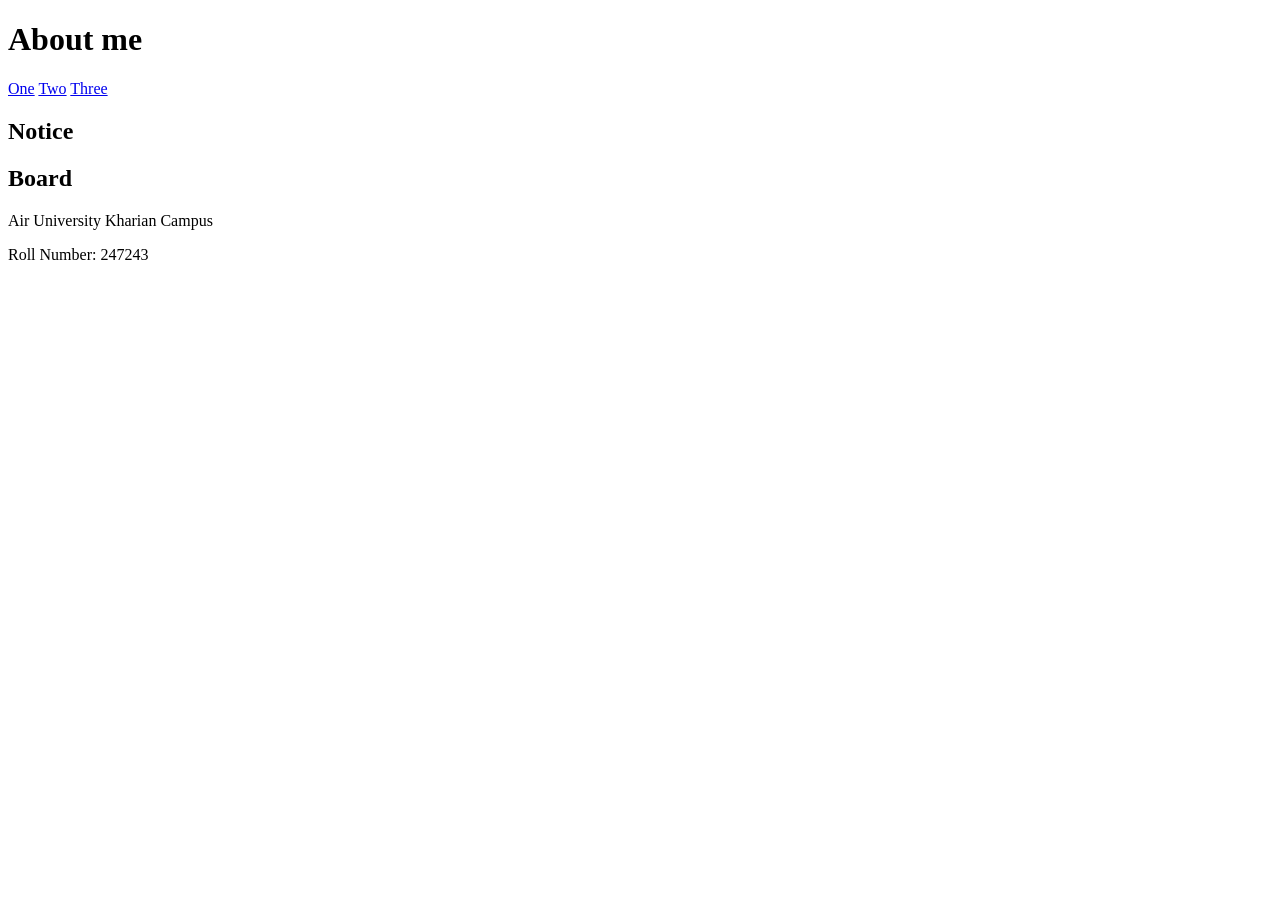
<file: index.html>
<!DOCTYPE html>
<html lang="en">
<head>
    <meta charset="UTF-8">
    <meta name="viewport" content="width=device-width, initial-scale=1.0">
    <title>LAB2</title>
</head>
<body>
    <header>
        <h1>About me</h1>
    </header>
    <nav>
        <a href="#one">One</a>
        <a href="#two">Two</a>
        <a href="#three">Three</a>
    </nav>
    <section id="one"></section>
    <section id="two">
        <h2>Notice</h2>
    </section>
    <section id="three">
        <h2>Board</h2>
        <p>Air University Kharian Campus</p>
    </section>
    <footer id="contact">
        <p>Roll Number: 247243</p>
    </footer>
</body>
</html>
</file>
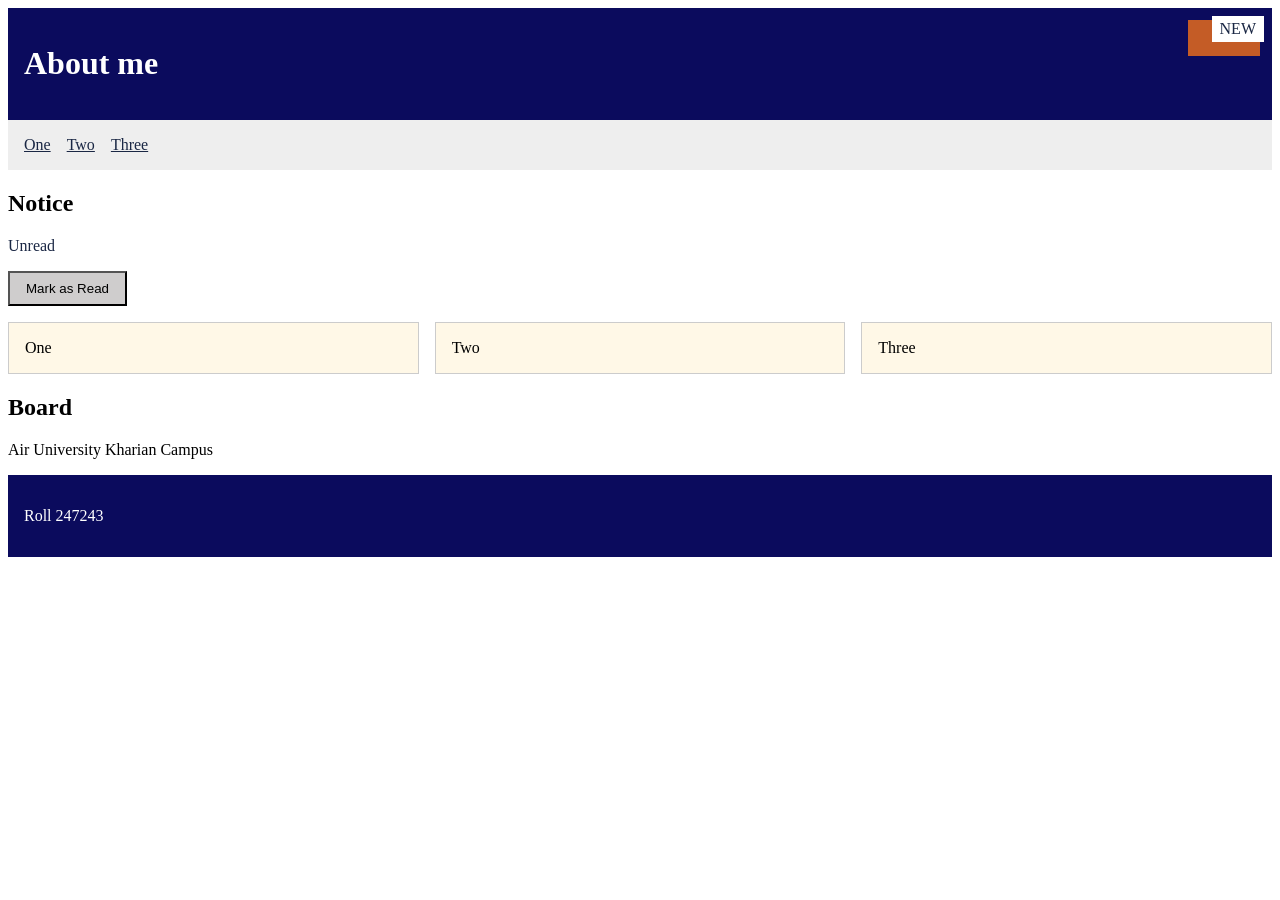
<file: LAB TASK10/index.html>
<!DOCTYPE html>
<html lang="en">
<head>
    <meta charset="UTF-8">
    <meta name="viewport" content="width=device-width, initial-scale=1.0">
    <title>LAB2</title>
    <link rel="stylesheet" href="styles.css">
</head>
<body>
    <header class="hero">
        <h1>About me</h1>
        <div class="behind"></div>
        <span id="badge" class="badge">NEW</span>
    </header>
    <nav>
        <a href="#one">One</a>
        <a href="#two">Two</a>
        <a href="#three">Three</a>
    </nav>
    <section id="one">
        <h2>Notice</h2>
        <p id="status" class="note">Unread</p>
        <button id="mark" type="button">Mark as Read</button>
    </section>
    <section id="two" class="cards">
      <article class="card">One</article>
      <article class="card">Two</article>
      <article class="card">Three</article> 
    </section>
    <section id="three">
        <h2>Board</h2>
        <p>Air University Kharian Campus</p>
    </section>
    <footer id="contact">
        <p>Roll 247243</p>
    </footer>
</body>
</html>
</file>
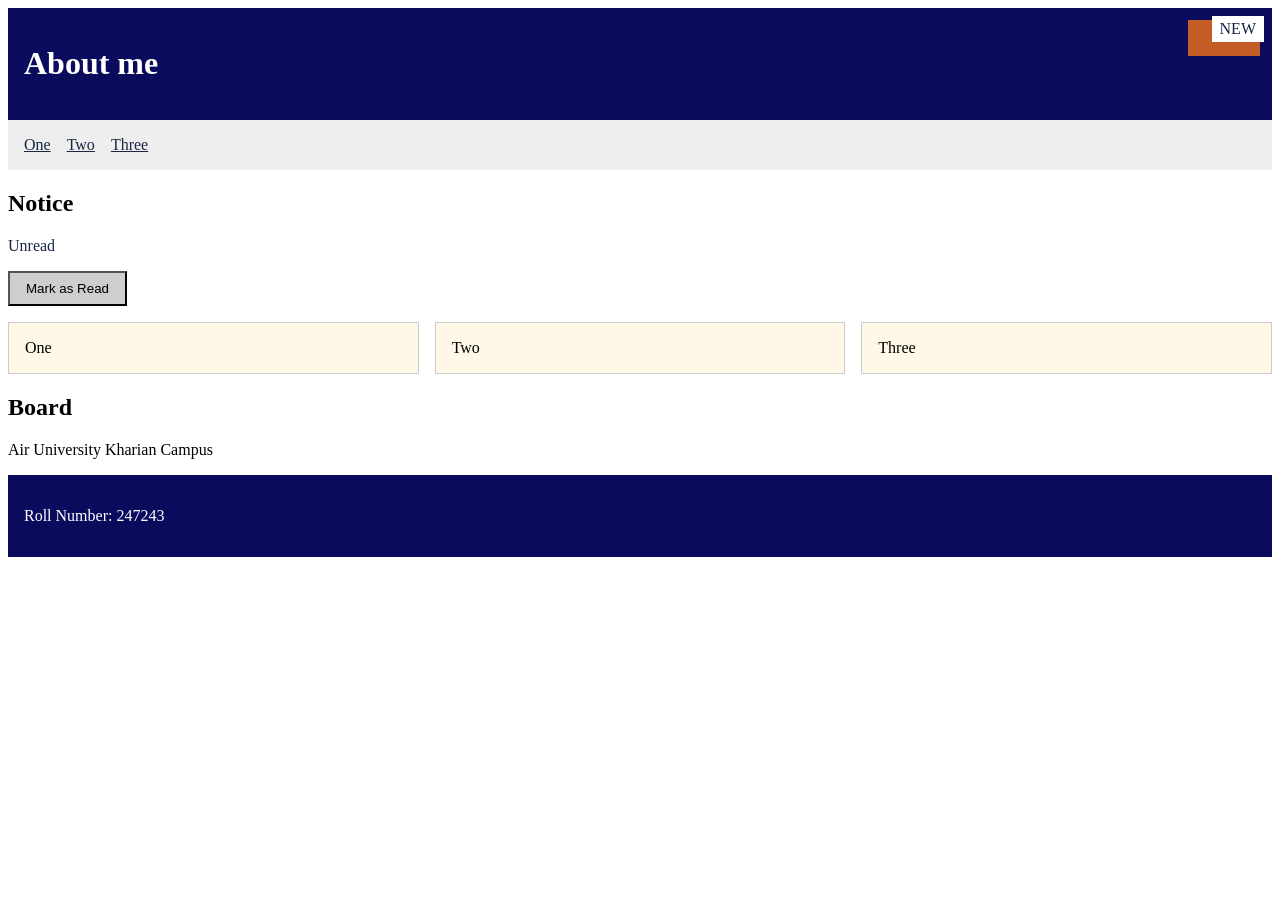
<file: LAB TASK11/index.html>
<!DOCTYPE html>
<html lang="en">
<head>
    <meta charset="UTF-8">
    <meta name="viewport" content="width=device-width, initial-scale=1.0">
    <title>LAB2</title>
    <link rel="stylesheet" href="styles.css">
</head>
<body>
    <header class="hero">
        <h1>About me</h1>
        <div class="behind"></div>
        <span id="badge" class="badge">NEW</span>
    </header>
    <nav>
        <a href="#one">One</a>
        <a href="#two">Two</a>
        <a href="#three">Three</a>
    </nav>
    <section id="one">
        <h2>Notice</h2>
        <p id="status" class="note">Unread</p>
        <button id="mark" type="button">Mark as Read</button>
    </section>
    <section id="two" class="cards">
      <article class="card">One</article>
      <article class="card">Two</article>
      <article class="card">Three</article> 
    </section>
    <section id="three">
        <h2>Board</h2>
        <p>Air University Kharian Campus</p>
    </section>
    <footer id="contact">
        <p>Roll Number: 247243</p>
    </footer>
    <script src="script.js"></script>
</body>
</html>
</file>
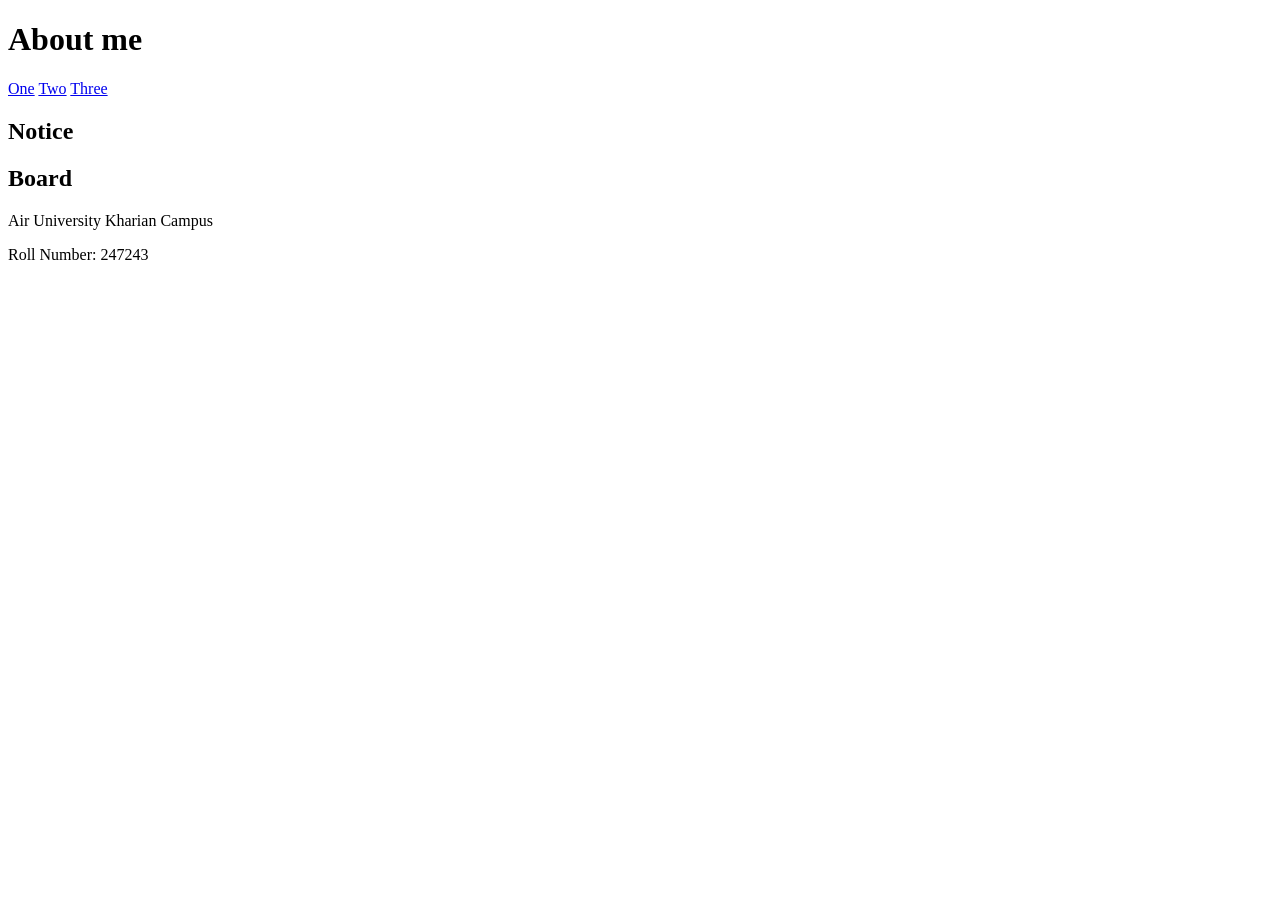
<file: LAB TASK2/index.html>
<!DOCTYPE html>
<html lang="en">
<head>
    <meta charset="UTF-8">
    <meta name="viewport" content="width=device-width, initial-scale=1.0">
    <title>LAB2</title>
    <link rel="stylessheet" href="styles.css">
</head>
<body>
    <header>
        <h1>About me</h1>
    </header>
    <nav>
        <a href="#one">One</a>
        <a href="#two">Two</a>
        <a href="#three">Three</a>
    </nav>
    <section id="one"></section>
    <section id="two">
        <h2>Notice</h2>
    </section>
    <section id="three">
        <h2>Board</h2>
        <p>Air University Kharian Campus</p>
    </section>
    <footer id="contact">
        <p>Roll Number: 247243</p>
    </footer>
</body>
</html>
</file>
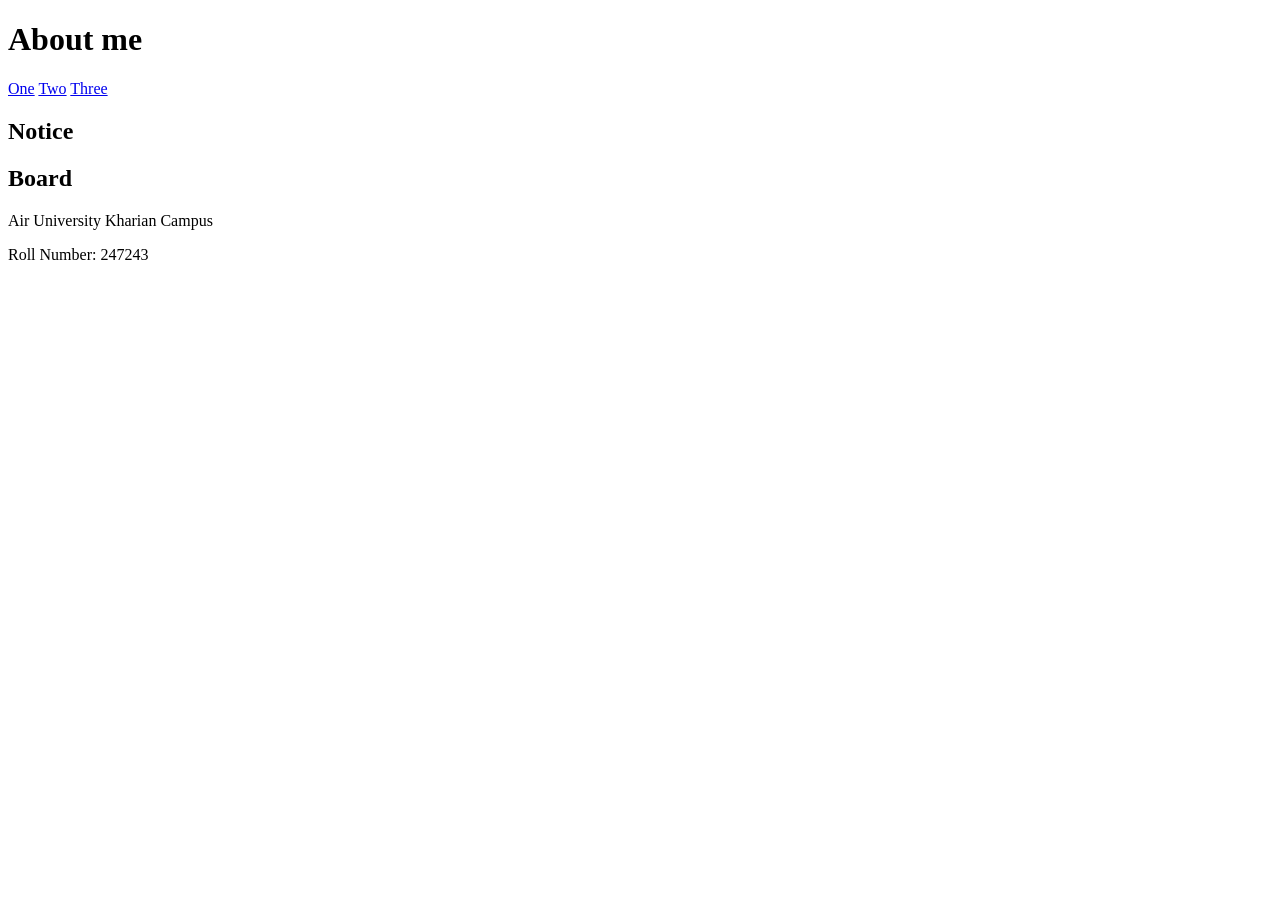
<file: LAB TASK4/index.html>
<!DOCTYPE html>
<html lang="en">
<head>
    <meta charset="UTF-8">
    <meta name="viewport" content="width=device-width, initial-scale=1.0">
    <title>LAB2</title>
    <link rel="stylessheet" href="styles.css">
</head>
<body>
    <header class="hero">
        <h1>About me</h1>
    </header>
    <nav>
        <a href="#one">One</a>
        <a href="#two">Two</a>
        <a href="#three">Three</a>
    </nav>
    <section id="one"></section>
    <section id="two">
        <h2>Notice</h2>
    </section>
    <section id="three">
        <h2>Board</h2>
        <p>Air University Kharian Campus</p>
    </section>
    <footer id="contact">
        <p>Roll Number: 247243</p>
    </footer>
</body>
</html>
</file>
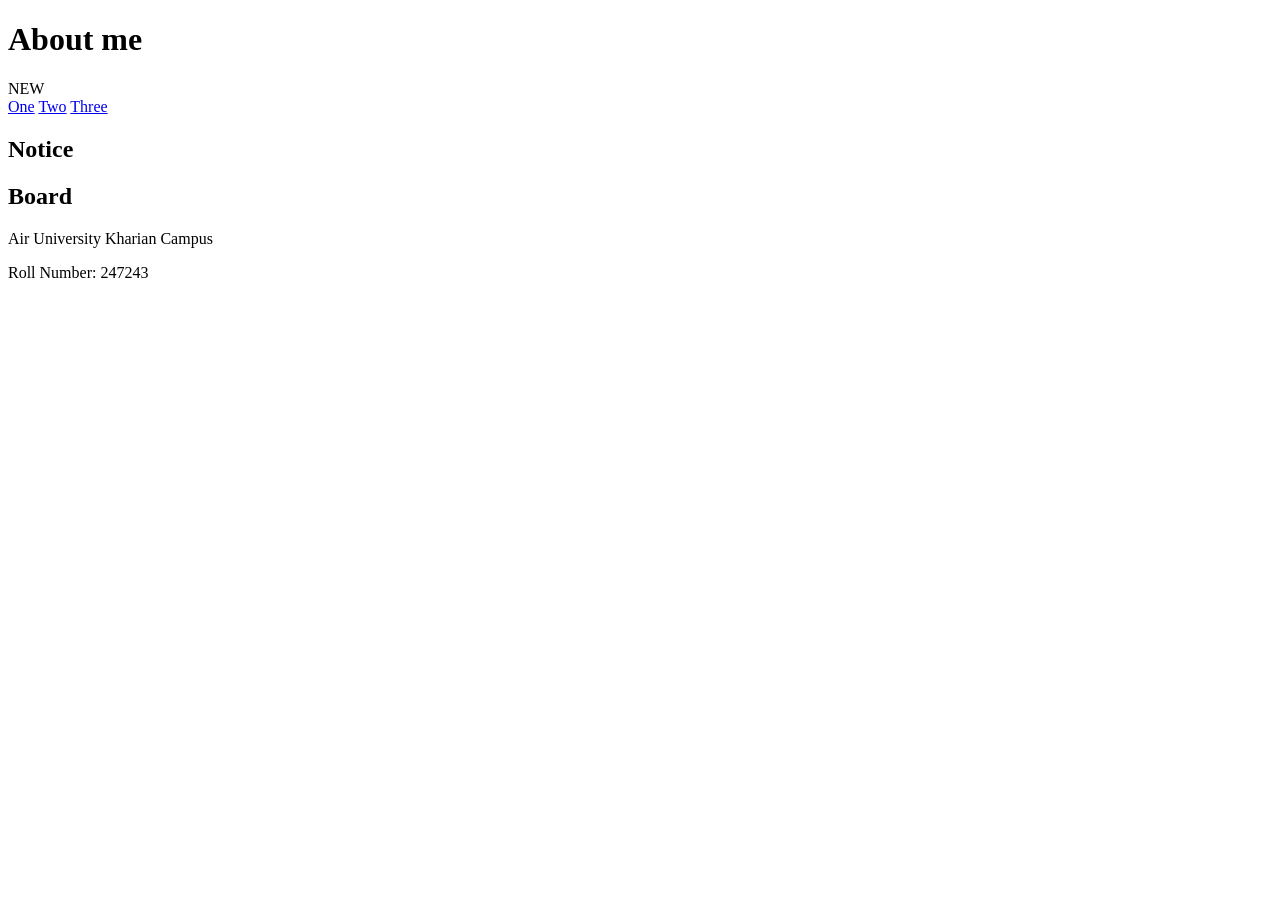
<file: LAB TASK5/index.html>
<!DOCTYPE html>
<html lang="en">
<head>
    <meta charset="UTF-8">
    <meta name="viewport" content="width=device-width, initial-scale=1.0">
    <title>LAB2</title>
    <link rel="stylessheet" href="styles.css">
</head>
<body>
    <header class="hero">
        <h1>About me</h1>
        <span id="badge">NEW</span>
    </header>
    <nav>
        <a href="#one">One</a>
        <a href="#two">Two</a>
        <a href="#three">Three</a>
    </nav>
    <section id="one"></section>
    <section id="two">
        <h2>Notice</h2>
    </section>
    <section id="three">
        <h2>Board</h2>
        <p>Air University Kharian Campus</p>
    </section>
    <footer id="contact">
        <p>Roll Number: 247243</p>
    </footer>
</body>
</html>
</file>
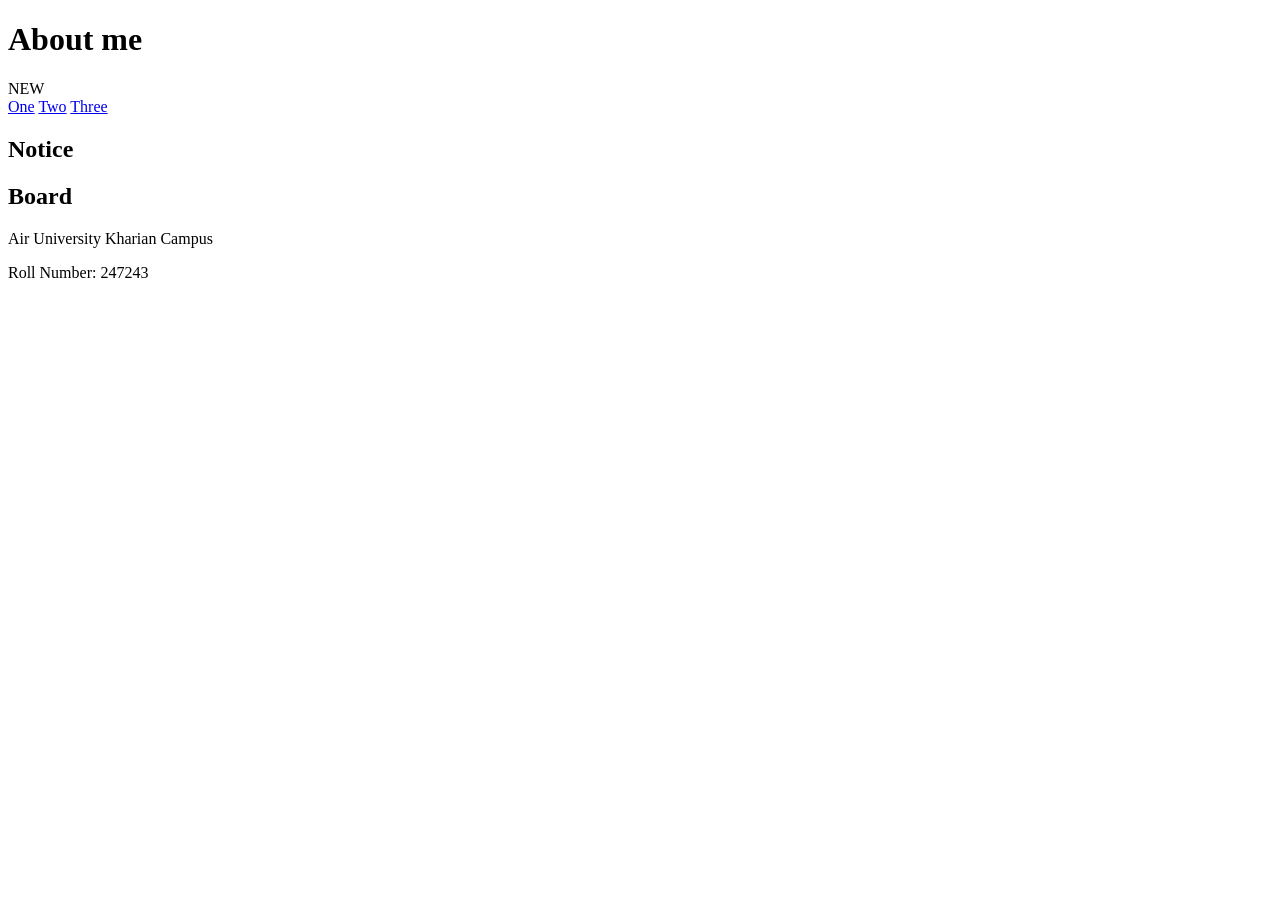
<file: LAB TASK6/index.html>
<!DOCTYPE html>
<html lang="en">
<head>
    <meta charset="UTF-8">
    <meta name="viewport" content="width=device-width, initial-scale=1.0">
    <title>LAB2</title>
    <link rel="stylessheet" href="styles.css">
</head>
<body>
    <header class="hero">
        <h1>About me</h1>
        <div class="behind"></div>
        <span id="badge">NEW</span>
    </header>
    <nav>
        <a href="#one">One</a>
        <a href="#two">Two</a>
        <a href="#three">Three</a>
    </nav>
    <section id="one"></section>
    <section id="two">
        <h2>Notice</h2>
    </section>
    <section id="three">
        <h2>Board</h2>
        <p>Air University Kharian Campus</p>
    </section>
    <footer id="contact">
        <p>Roll Number: 247243</p>
    </footer>
</body>
</html>
</file>
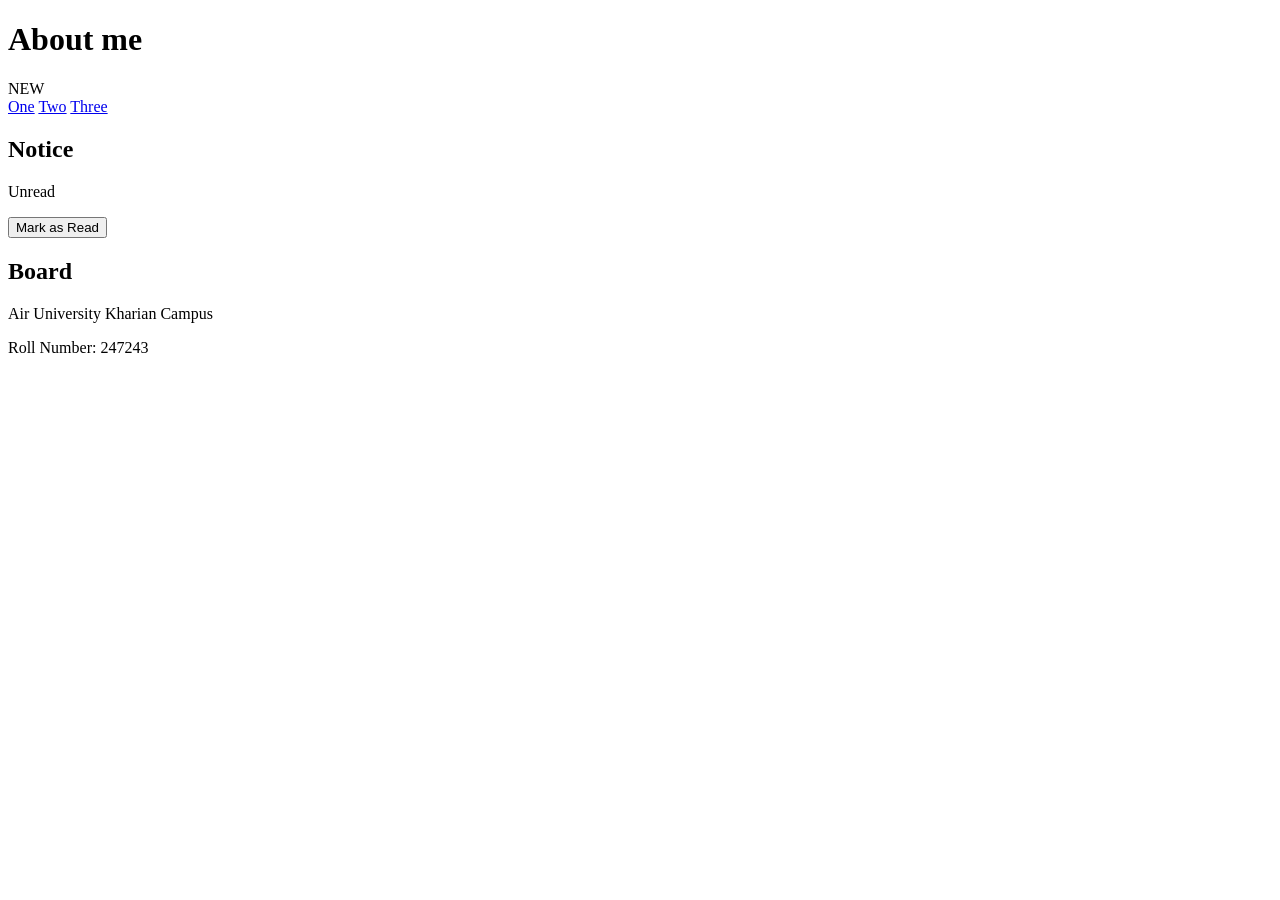
<file: LAB TASK7/index.html>
<!DOCTYPE html>
<html lang="en">
<head>
    <meta charset="UTF-8">
    <meta name="viewport" content="width=device-width, initial-scale=1.0">
    <title>LAB2</title>
    <link rel="stylessheet" href="styles.css">
</head>
<body>
    <header class="hero">
        <h1>About me</h1>
        <div class="behind"></div>
        <span id="badge">NEW</span>
    </header>
    <nav>
        <a href="#one">One</a>
        <a href="#two">Two</a>
        <a href="#three">Three</a>
    </nav>
    <section id="one">
        <h2>Notice</h2>
        <p id="status" class="note">Unread</p>
        <button id="mark">Mark as Read</button>
    </section>
     
    <section id="two">
       
    </section>
    <section id="three">
        <h2>Board</h2>
        <p>Air University Kharian Campus</p>
    </section>
    <footer id="contact">
        <p>Roll Number: 247243</p>
    </footer>
</body>
</html>
</file>
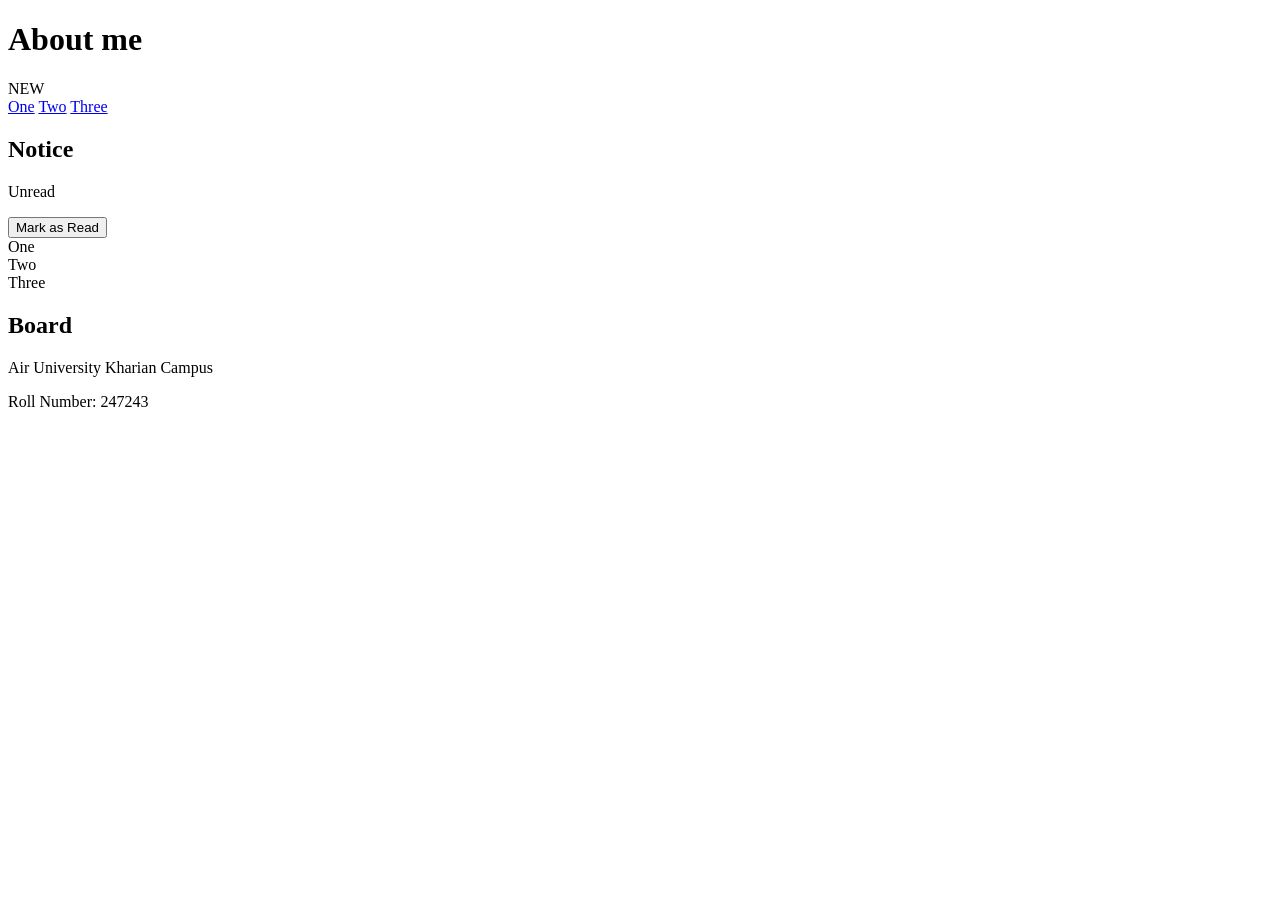
<file: LAB TASK8/index.html>
<!DOCTYPE html>
<html lang="en">
<head>
    <meta charset="UTF-8">
    <meta name="viewport" content="width=device-width, initial-scale=1.0">
    <title>LAB2</title>
    <link rel="stylessheet" href="styles.css">
</head>
<body>
    <header class="hero">
        <h1>About me</h1>
        <div class="behind"></div>
        <span id="badge">NEW</span>
    </header>
    <nav>
        <a href="#one">One</a>
        <a href="#two">Two</a>
        <a href="#three">Three</a>
    </nav>
    <section id="one">
        <h2>Notice</h2>
        <p id="status" class="note">Unread</p>
        <button id="mark">Mark as Read</button>
    </section>
     
    <section id="two" class="cards">
      <article class="card">One</article>
      <article class="card">Two</article>
      <article class="card">Three</article> 
    </section>
    <section id="three">
        <h2>Board</h2>
        <p>Air University Kharian Campus</p>
    </section>
    <footer id="contact">
        <p>Roll Number: 247243</p>
    </footer>
</body>
</html>
</file>
<file: LAB TASK10/styles.css>
*{
    box-sizing: border-box;
}
header,footer{
    background-color: rgb(11, 11, 93);
    color: #fff;
    padding:1rem;
}

.hero{
    position: relative;
    min-height: 80px;
}
.badge{
    position: absolute;
    top: 8px;
    right: 8px;
    z-index:2;
    background: #fff;
    color: #1a2744;
    padding: 0.25rem 0.5rem;
    z-index: 2;
    
}
.behind{
    position: absolute;
    top: 12px;
    right: 12px;
    width: 72px;
    height: 36px;
    background: #c45c26;
    z-index: 1;}
nav{
  display: flex;
  gap: 1rem;
  padding: 1rem;
  background: #eee;
}
nav a {
  color: #1a2744;
}
 
nav a:hover {
  color: #c45c26;
}
.note{
    color: red;
}
#status{
    color:#1a2744;
}
.cards{
    display:grid;
    grid-template-columns: 1fr 1fr 1fr;
    gap:1rem;
}
#mark{
    padding: 0.5rem 1rem;
    background: rgba(196, 193, 193, 0.799);
    color:black;
    cursor: pointer;
    margin-bottom: 1rem;
}
.card {
  background: #fff8e7;
  padding: 1rem;
  border: 1px solid #ccc;
}
@media (max-width: 600px) {
    .cards {
        grid-template-columns: 1fr;
    }
}
</file>
<file: LAB TASK11/styles.css>
*{
    box-sizing: border-box;
}
header,footer{
    background-color: rgb(11, 11, 93);
    color: #fff;
    padding:1rem;
}

.hero{
    position: relative;
    min-height: 80px;
}
.badge{
    position: absolute;
    top: 8px;
    right: 8px;
    z-index:2;
    background: #fff;
    color: #1a2744;
    padding: 0.25rem 0.5rem;
    z-index: 2;
    
}
.behind{
    position: absolute;
    top: 12px;
    right: 12px;
    width: 72px;
    height: 36px;
    background: #c45c26;
    z-index: 1;}
nav{
  display: flex;
  gap: 1rem;
  padding: 1rem;
  background: #eee;
}
nav a {
  color: #1a2744;
}
 
nav a:hover {
  color: #c45c26;
}
.note{
    color: red;
}
#status{
    color:#1a2744;
}
.cards{
    display:grid;
    grid-template-columns: 1fr 1fr 1fr;
    gap:1rem;
}
#mark{
    padding: 0.5rem 1rem;
    background: rgba(196, 193, 193, 0.799);
    color:black;
    cursor: pointer;
    margin-bottom: 1rem;
}
.card {
  background: #fff8e7;
  padding: 1rem;
  border: 1px solid #ccc;
}
@media (max-width: 600px) {
    .cards {
        grid-template-columns: 1fr;
    }
}
</file>
<file: LAB TASK2/styles.css>
*{
    box-sizing: border-box;
}
</file>
<file: LAB TASK4/styles.css>
*{
    box-sizing: border-box;
}
header{
    background-color: navy;
}
.hero{
    position: relative;
}
#contact{
    background-color: navy;
}
nav{
    background-color: grey;
    display: flex;
    gap: 20px;
}
</file>
<file: LAB TASK5/styles.css>
*{
    box-sizing: border-box;
}
header{
    background-color: navy;
}
.hero{
    position: relative;
}
#badge{
    position: absolute;
    top: 8px;
    right: 8px;
}
   
#contact{
    background-color: navy;
}
nav{
    background-color: grey;
    display: flex;
    gap: 20px;
}
</file>
<file: LAB TASK6/styles.css>
*{
    box-sizing: border-box;
}
header{
    background-color: navy;
}
.hero{
    position: relative;
}
#badge{
    position: absolute;
    top: 8px;
    right: 8px;
    z-index:2;
}
.behind{
    color:orange;
    z-index:1;
}
   
#contact{
    background-color: navy;
}
nav{
    background-color: grey;
    display: flex;
    gap: 20px;
}
</file>
<file: LAB TASK7/styles.css>
*{
    box-sizing: border-box;
}
header{
    background-color: navy;
}
.hero{
    position: relative;
}
#badge{
    position: absolute;
    top: 8px;
    right: 8px;
    z-index:2;
}
.behind{
    color:orange;
    z-index:1;
}
   
#contact{
    background-color: navy;
}
nav{
    background-color: grey;
    display: flex;
    gap: 20px;
}
.note{
    color: red;
}
#status{
    color:navy;
}
</file>
<file: LAB TASK8/styles.css>
*{
    box-sizing: border-box;
}
header{
    background-color: navy;
}
.hero{
    position: relative;
}
#badge{
    position: absolute;
    top: 8px;
    right: 8px;
    z-index:2;
}
.behind{
    color:orange;
    z-index:1;
}
   
#contact{
    background-color: navy;
}
nav{
    background-color: grey;
    display: flex;
    gap: 20px;
}
.note{
    color: red;
}
#status{
    color:navy;
}
.cards{
    display:grid;
    grid-template-columns: 1fr 1fr 1fr;
}
.card {
  background: #fff8e7;
  padding: 1rem;
  border: 1px solid #ccc;
}
</file>
